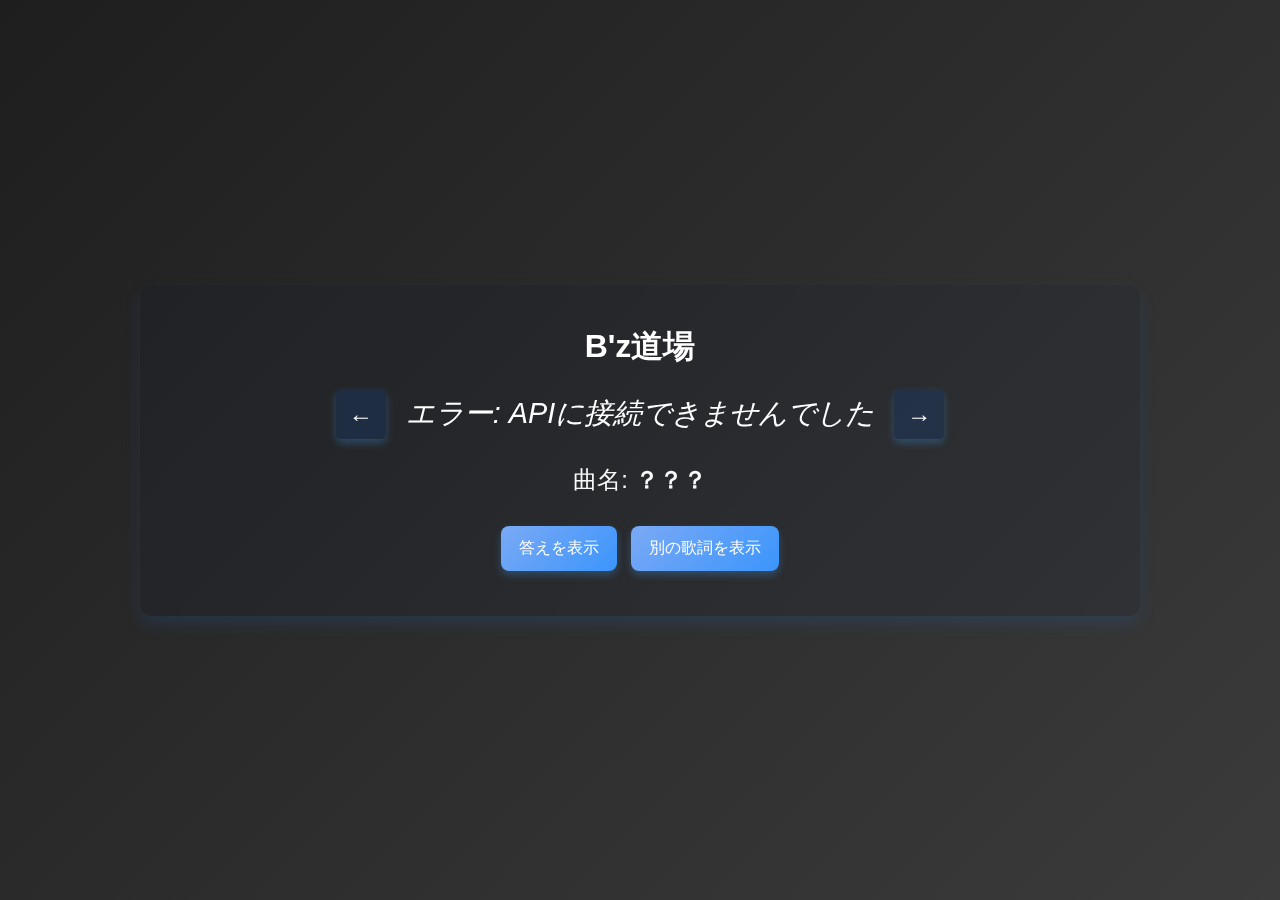
<file: index.html>
<!DOCTYPE html>
<html lang="ja">
<head>
  <meta charset="UTF-8">
  <meta name="viewport" content="width=device-width, initial-scale=1.0">
  <title>B'z道場</title>
  <link rel="stylesheet" href="style.css">
</head>
<body>
  <div class="container">
    <h2>B'z道場</h2>
    
    <div class="lyric-container">
      <button class="arrow-btn" onclick="showPreviousLyric()">←</button>
      <p id="lyric" class="lyric">🎶 ここに歌詞が表示されます 🎶</p>
      <button class="arrow-btn" onclick="showNextLyric()">→</button>
    </div>

    <div class="title-container">
      <p id="title" class="title">曲名: <strong>？？？</strong></p>
    </div>

    <div class="button-container">
      <button onclick="showAnswer()">答えを表示</button>
      <button onclick="fetchLyric()">別の歌詞を表示</button>
    </div>
  </div>

  <script src="script.js"></script>
</body>
</html>
</file>
<file: style.css>
* {
  margin: 0;
  padding: 0;
  box-sizing: border-box;
}

body {
font-family: 'Poppins', sans-serif;
background: linear-gradient(135deg, #1e1e1e, #3b3b3b);
color: #fff;
text-align: center;
height: 100vh; /* 画面全体を使用 */
display: flex;
justify-content: center;
align-items: center;
margin: 0;
padding: 0;
}

.container {
width: 90%;
max-width: 1000px;
padding: 40px;
border-radius: 12px;
background: rgba(13, 15, 47, 0.1);
backdrop-filter: blur(10px);
box-shadow: 0 8px 16px #2463af33;
}

h2 {
  font-size: 2rem;
  margin-bottom: 15px;
  font-weight: 600;
}

.lyric-container {
  display: flex;
  align-items: center;
  justify-content: center;
  gap: 15px;
  margin-bottom: 20px;
}

.lyric {
  font-size: 1.8rem;
  font-style: italic;
  color: #fff;
  font-weight: 400;
  white-space: normal;
  word-wrap: break-word;
  text-align: center;
  max-width: 500px;
}

.title-container {
  margin-top: 10px;
}

.title {
  font-size: 1.5rem;
  font-weight: 500;
  color: #f8f8f8;
  min-width: 200px;
  text-align: center;
}

.button-container {
  margin-top: 25px;
}

button {
  padding: 12px 18px;
  margin: 5px;
  font-size: 1rem;
  font-weight: 500;
  background: linear-gradient(135deg, hwb(217 48% 4%), hsl(212, 97%, 61%));
  color: white;
  border: none;
  border-radius: 8px;
  cursor: pointer;
  transition: all 0.3s ease;
  box-shadow: 0 4px 8px rgba(66, 164, 244, 0.3);
}

button:hover {
  background: linear-gradient(135deg, rgb(42, 91, 239), hsl(208, 55%, 51%));
  transform: translateY(-2px);
}

.arrow-btn {
  padding: 10px;
  font-size: 1.5rem;
  background: hsla(213, 76%, 27%, 0.3);
  color: #fff;
  transition: all 0.3s ease;
  border-radius: 10%;
  border: none;
  width: 50px;
  height: 50px;
  display: flex;
  align-items: center;
  justify-content: center;
}

.arrow-btn:hover {
  background: rgba(255, 255, 255, 0.5);
}

@media (max-width: 600px) {
  .lyric {
    font-size: 1.5rem;
  }
  .arrow-btn {
    width: 40px;
    height: 40px;
    font-size: 1.2rem;
  }
}
</file>
